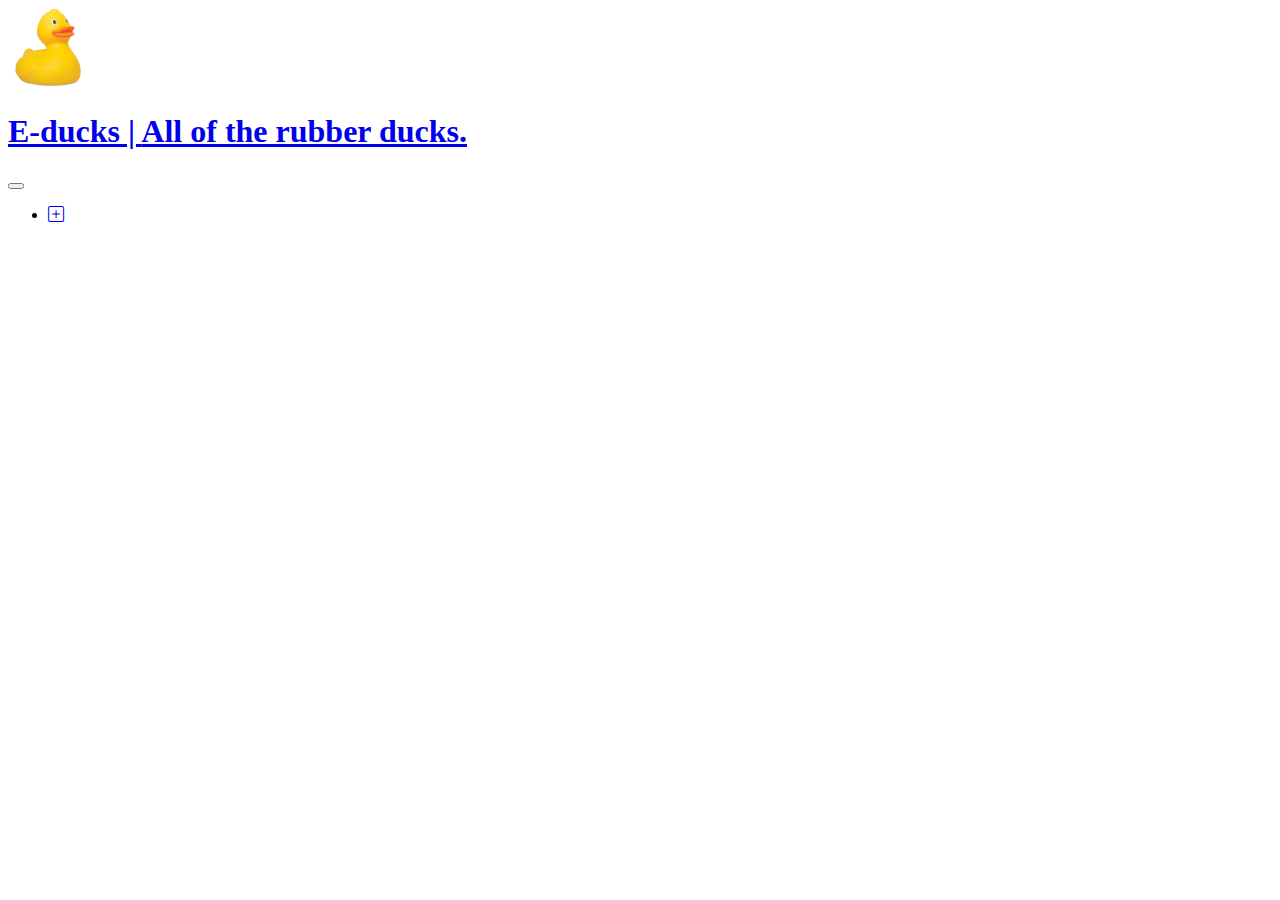
<file: index.html>
<!DOCTYPE html>
<html lang="en">

<head>
    <meta charset="utf-8">
    <meta name="viewport" content="width=device-width, initial-scale=1">
    <link rel="apple-touch-icon" sizes="180x180" href="assets/favicon/apple-touch-icon.png">
    <link rel="icon" type="image/png" sizes="32x32" href="assets/favicon/favicon-32x32.png">
    <link rel="icon" type="image/png" sizes="16x16" href="assets/favicon/favicon-16x16.png">
    <link rel="manifest" href="assets/favicon/site.webmanifest">
    <title>E-Ducks</title>
    <link href="https://cdn.jsdelivr.net/npm/bootstrap@5.2.3/dist/css/bootstrap.min.css" rel="stylesheet"
        integrity="sha384-rbsA2VBKQhggwzxH7pPCaAqO46MgnOM80zW1RWuH61DGLwZJEdK2Kadq2F9CUG65" crossorigin="anonymous">
    <link rel="stylesheet" href="https://cdn.jsdelivr.net/npm/bootstrap-icons@1.10.3/font/bootstrap-icons.css">
</head>

<body>
    <nav class="navbar navbar-expand-lg bg-light">
        <div class="container-fluid d-flex align-items-center justify-content-between">
            <a class="navbar-brand d-inline-block" href="index.html">
                <img src="assets/rubber-duck.png" alt="e-duck"
                    class="img-fluid" style="width: 80px"> 
            <h1 class="d-inline-block">E-ducks | <span class="fs-5"> All of the rubber ducks.</span></h1></a>
            <button class="navbar-toggler" type="button" data-bs-toggle="collapse"
                data-bs-target="#navbarSupportedContent" aria-controls="navbarSupportedContent" aria-expanded="false"
                aria-label="Toggle navigation">
                <span class="navbar-toggler-icon"></span>
            </button>
            <div class="collapse navbar-collapse d-flex justify-content-end" id="navbarSupportedContent">
                <ul class="navbar-nav me-auto mb-2 mb-lg-0">
                    <li class="nav-item">
                        <a class="nav-link" aria-current="page" href="backoffice.html"><i class="bi bi-plus-square fs-2"></i></a>
                    </li>
                </ul>
            </div>
        </div>
    </nav>

    <div class="container container-fluid px-2 mt-3">
        <div id="row" class="row row-cols-1 row-cols-sm-2 row-cols-md-4" height="300px">

        </div>
    </div>
    <script src="https://cdn.jsdelivr.net/npm/bootstrap@5.3.0-alpha1/dist/js/bootstrap.bundle.min.js"
        integrity="sha384-w76AqPfDkMBDXo30jS1Sgez6pr3x5MlQ1ZAGC+nuZB+EYdgRZgiwxhTBTkF7CXvN"
        crossorigin="anonymous"></script>
    <script src="index.js"></script>
</body>

</html>
</file>
